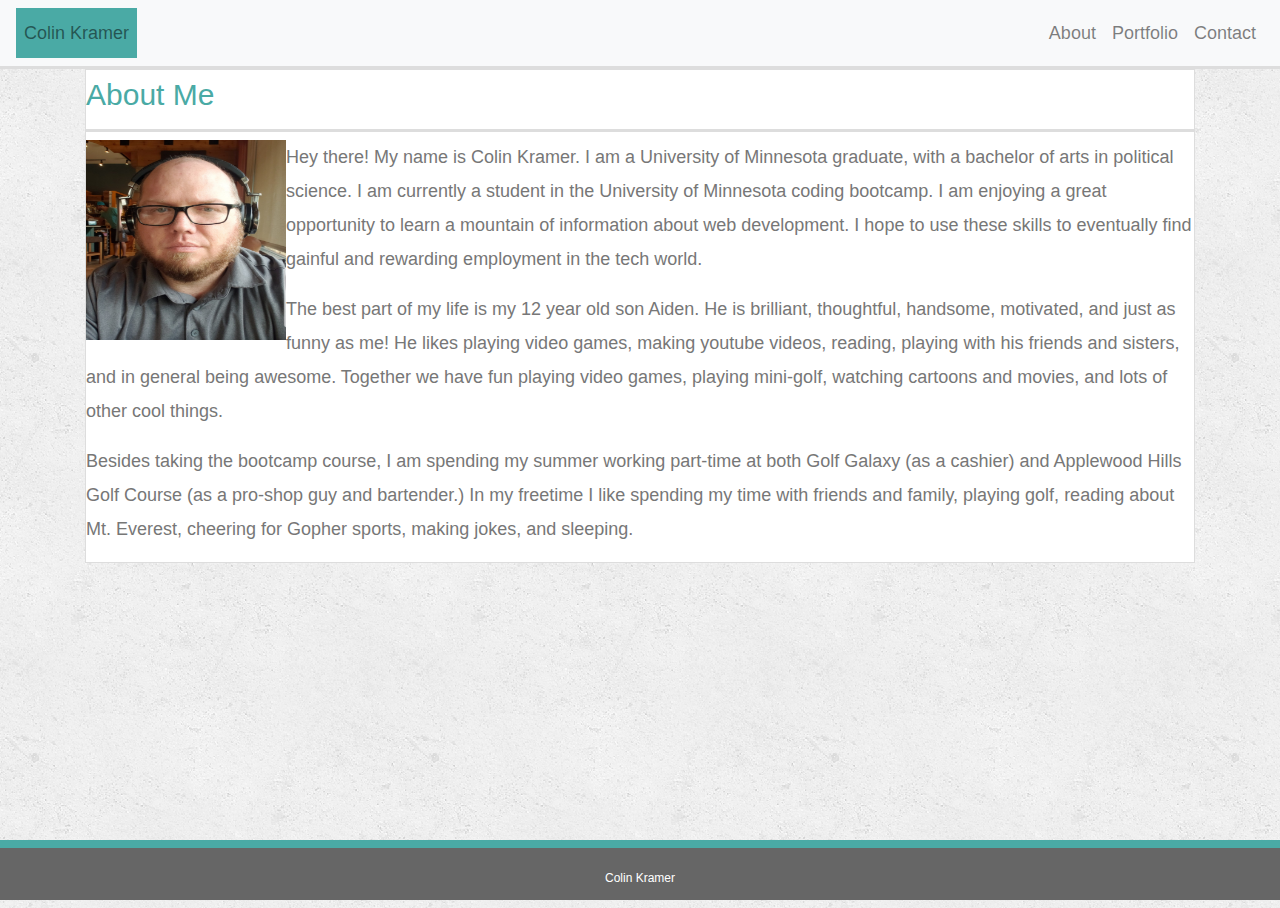
<file: index.html>
<!doctype html>
<html lang="en">

<head>

    <meta charset="utf-8">
    <meta name="viewport" content="width=device-width, initial-scale=1, shrink-to-fit=no">
    <link rel="stylesheet" href="https://stackpath.bootstrapcdn.com/bootstrap/4.3.1/css/bootstrap.min.css"
        integrity="sha384-ggOyR0iXCbMQv3Xipma34MD+dH/1fQ784/j6cY/iJTQUOhcWr7x9JvoRxT2MZw1T" crossorigin="anonymous">
    <link rel="stylesheet" href="style.css">

    <title>Bootstrap Portfolio</title>
</head>

<body>
    <nav class="navbar navbar-expand-md navbar-light bg-light">
        <div class="navbar-collapse collapse w-100 order-1 order-md-0 dual-collapse2">
            <ul class="navbar-nav mr-auto">
                <li class="nav-item active">
                    <div class="profile">
                        <a class="nav-link" href="index.html">Colin Kramer</a>
                    </div>
                </li>

            </ul>
        </div>

        <div class="navbar-collapse collapse w-100 order-3 dual-collapse2">
            <ul class="navbar-nav ml-auto">
                <li class="nav-item">
                    <a class="nav-link" href="index.html">About</a>
                </li>
                <li class="nav-item">
                    <a class="nav-link" href="portfolio.html">Portfolio</a>
                </li>
                <li class="nav-item">
                    <a class="nav-link" href="contact.html">Contact</a>
                </li>
            </ul>
        </div>
    </nav>

    <div id="main-container" class="container">
        <section class="main-section">
            <h1>About Me</h1>

            <img src="images/portfoliopic07252019.jpg" class="float-left" alt="Portfolio Pic" height="200" width="200">
            <p>Hey there! My name is Colin Kramer. I am a University of Minnesota graduate, with a bachelor of arts in
                political science. I am currently a student in the University of Minnesota coding bootcamp. I am
                enjoying a great opportunity to learn a mountain of information about web development. I hope to use
                these skills to eventually find gainful and rewarding employment in the tech world.</p>

            <p>The best part of my life is my 12 year old son Aiden. He is brilliant, thoughtful, handsome, motivated,
                and just as funny as me! He likes playing video games, making youtube videos, reading, playing with his
                friends and sisters, and in general being awesome. Together we have fun playing video games, playing
                mini-golf, watching cartoons and movies, and lots of other cool things.</p>

            <p>Besides taking the bootcamp course, I am spending my summer working part-time at both Golf Galaxy (as a
                cashier) and Applewood Hills Golf Course (as a pro-shop guy and bartender.) In my freetime I like
                spending my time with friends and family, playing golf, reading about Mt. Everest, cheering for Gopher
                sports, making jokes, and sleeping.</p>
        </section>
    </div>
    <footer class="footer">
        <div class="container">
            <span> Colin Kramer</span>
        </div>
    </footer>
</body>

</html>
</file>
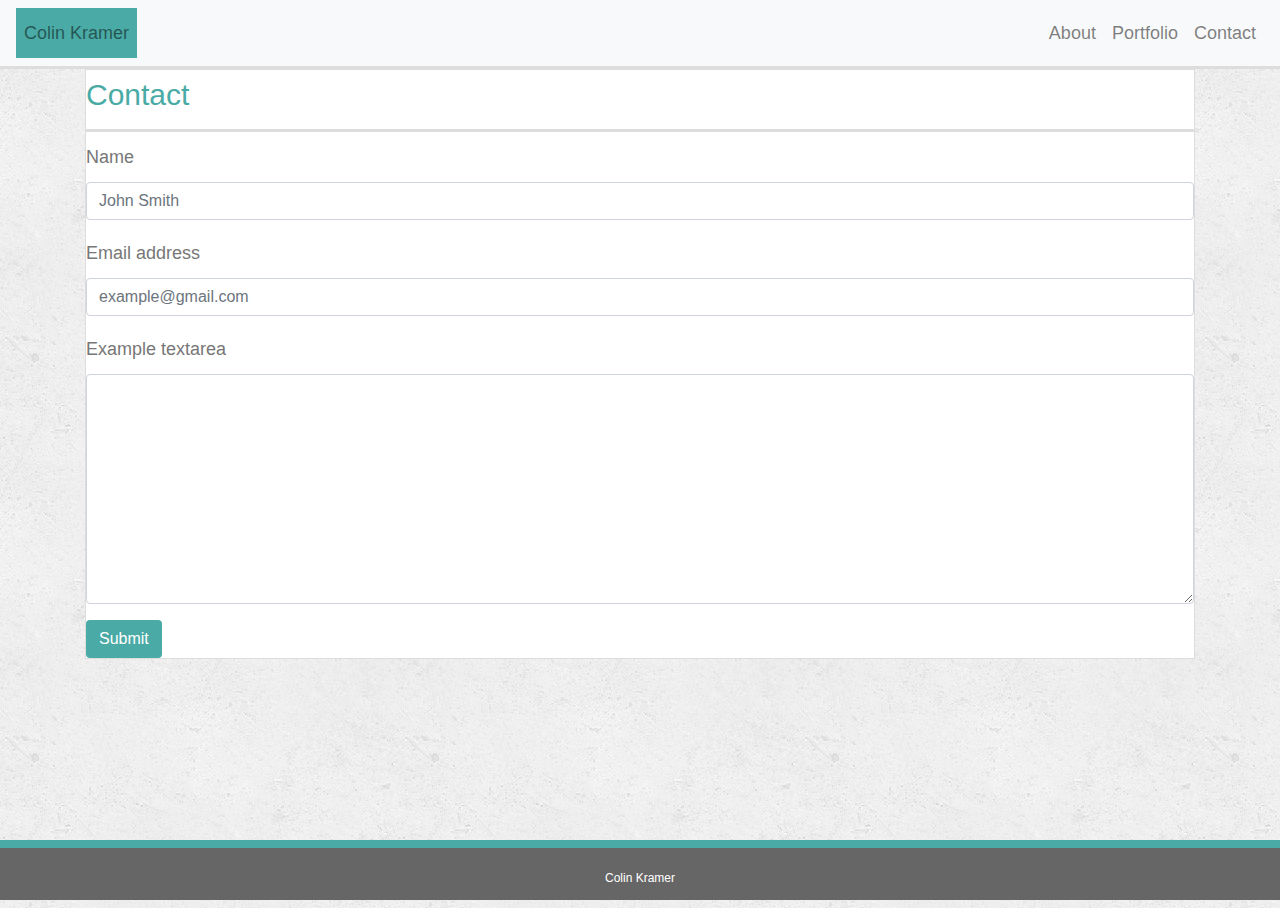
<file: contact.html>
<!doctype html>
<html lang="en">
  <head>
    <meta charset="utf-8">
    <meta name="viewport" content="width=device-width, initial-scale=1, shrink-to-fit=no">

    <link rel="stylesheet" href="https://stackpath.bootstrapcdn.com/bootstrap/4.3.1/css/bootstrap.min.css" integrity="sha384-ggOyR0iXCbMQv3Xipma34MD+dH/1fQ784/j6cY/iJTQUOhcWr7x9JvoRxT2MZw1T" crossorigin="anonymous">
    <link rel="stylesheet" href="style.css">
  </head>
  <body>
      <nav class="navbar navbar-expand-md navbar-light bg-light">
          <div class="navbar-collapse collapse w-100 order-1 order-md-0 dual-collapse2">
              <ul class="navbar-nav mr-auto">
                  <li class="nav-item active">
                      <div class ="profile">
                      <a class="nav-link" href="index.html">Colin Kramer</a>
                      </div>
                  </li>
                  
              </ul>
          </div>
         
          <div class="navbar-collapse collapse w-100 order-3 dual-collapse2">
              <ul class="navbar-nav ml-auto">
                  <li class="nav-item">
                      <a class="nav-link" href="index.html">About</a>
                  </li>
                  <li class="nav-item">
                      <a class="nav-link" href="portfolio.html">Portfolio</a>
                  </li>
                  <li class="nav-item">
                      <a class="nav-link" href="contact.html">Contact</a>
                  </li>
              </ul>
          </div>
      </nav>
      <div id ="main-container" class ="container">
          <section class="main-section">
            <h1>Contact</h1>
      <form>
          <div class="form-group">
            <label for="exampleFormControlInput1">Name</label>
            <input type="email" class="form-control" id="exampleFormControlInput1" placeholder="John Smith">
          </div>

          <div class="form-group">
              <label for="exampleFormControlInput1">Email address</label>
              <input type="email" class="form-control" id="exampleFormControlInput1" placeholder="example@gmail.com">
            </div>
          
          <div class="form-group">
            <label for="exampleFormControlTextarea1">Example textarea</label>
            <textarea class="form-control" id="exampleFormControlTextarea1" rows="9"></textarea>
          </div>
        </form> 
        <input class="btn" type="submit" value="Submit">
      </section>
      </div>
          <footer class="footer">
                <div class="container">
                  <span>Colin Kramer</span>
                </div>
              </footer>
</body>
</html>
</file>
<file: style.css>
.navbar {
    border-bottom: 3px solid #dddddd;
}
.nav-link {
    color: #ffffff;
}
body{
    font-family: Arial, Helvetica, sans-serif;
    font-size: 18px;
    line-height: 34px;
    color: #777;
    background: url("concrete_seamless.png");
}
.profile {
    background: #4aaaa5;
    color: #ffffff;
}
.main-section {
    border: 1px solid #dddddd;
    background: #ffffff;
}

h1 {
    padding-bottom: 10px;
    font-size: 30px;
    line-height: 49px;
    border-bottom: 3px solid #dddddd;
    color: #4aaaa5;
}

.portfolio {
    color:#4aaaa5
}
.profile-border {
    border-style:2px solid #0000;
}


.img-responsive {
    border:2px solid #4aaaa5;
}
.btn {
    background-color: #4aaaa5;
    color: #ffffff;

}
.footer {
    color: #ffffff;
    position: absolute;
    bottom: 0;
    width: 100%;
    height: 60px;
    line-height: 60px;
    background-color: #666666;
    text-align: center;
    border-top: 8px solid #4aaaa5;
    font-size: 12px;
}
</file>
